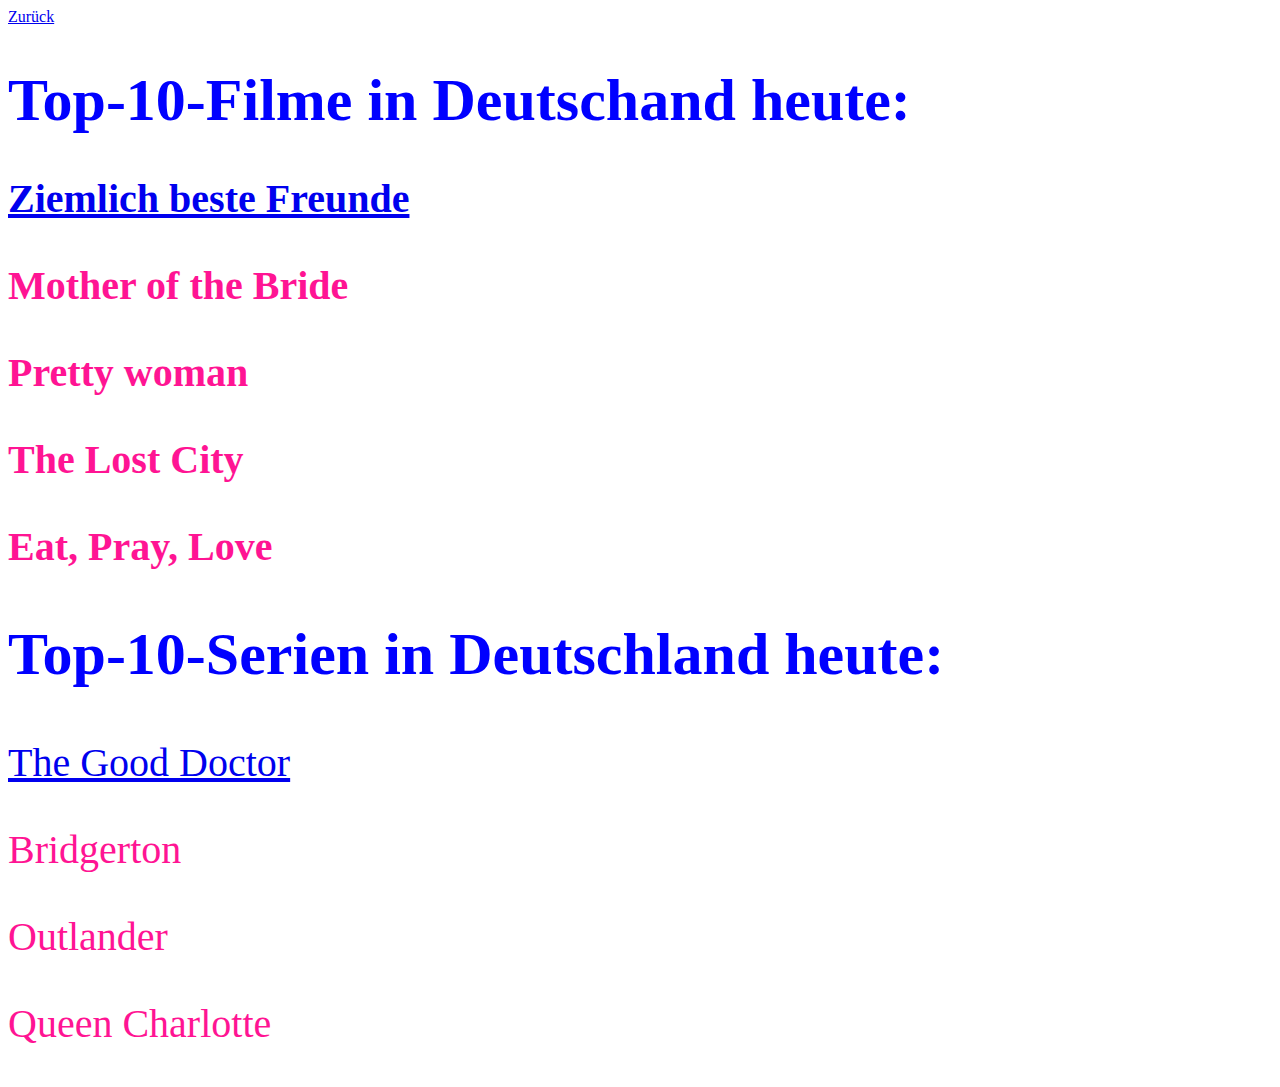
<file: movies.html>
<!DOCTYPE html>
<html lang="en">
<head>
    <meta charset="UTF-8">
    <title>Movies</title>
    <link rel="stylesheet" href="index.css">

</head>

<body>
<a href="/">Zurück</a>

    <h1>Top-10-Filme in Deutschand heute:<h1>
    <p>
        <a href="https://de.wikipedia.org/wiki/Ziemlich_beste_Freunde">Ziemlich beste Freunde</a></p>
    <p>Mother of the Bride</p>
    <p>Pretty woman</p>
    <P>The Lost City</P>
    <p>Eat, Pray, Love</p>

    <h2>Top-10-Serien in Deutschland heute:</h2>
    <p><a href="https://de.wikipedia.org/wiki/The_Good_Doctor">The Good Doctor</a></p>
    <p>Bridgerton</p>
    <p>Outlander</p>
    <p>Queen Charlotte</p>


</body>
</html>
</file>
<file: index.css>
h1, h2 {
font-size: 60px;
color: blue;
}
p {
font-size: 40px;
color: deeppink;
}
.output {font-size: xx-large;
    color: red;}
</file>
